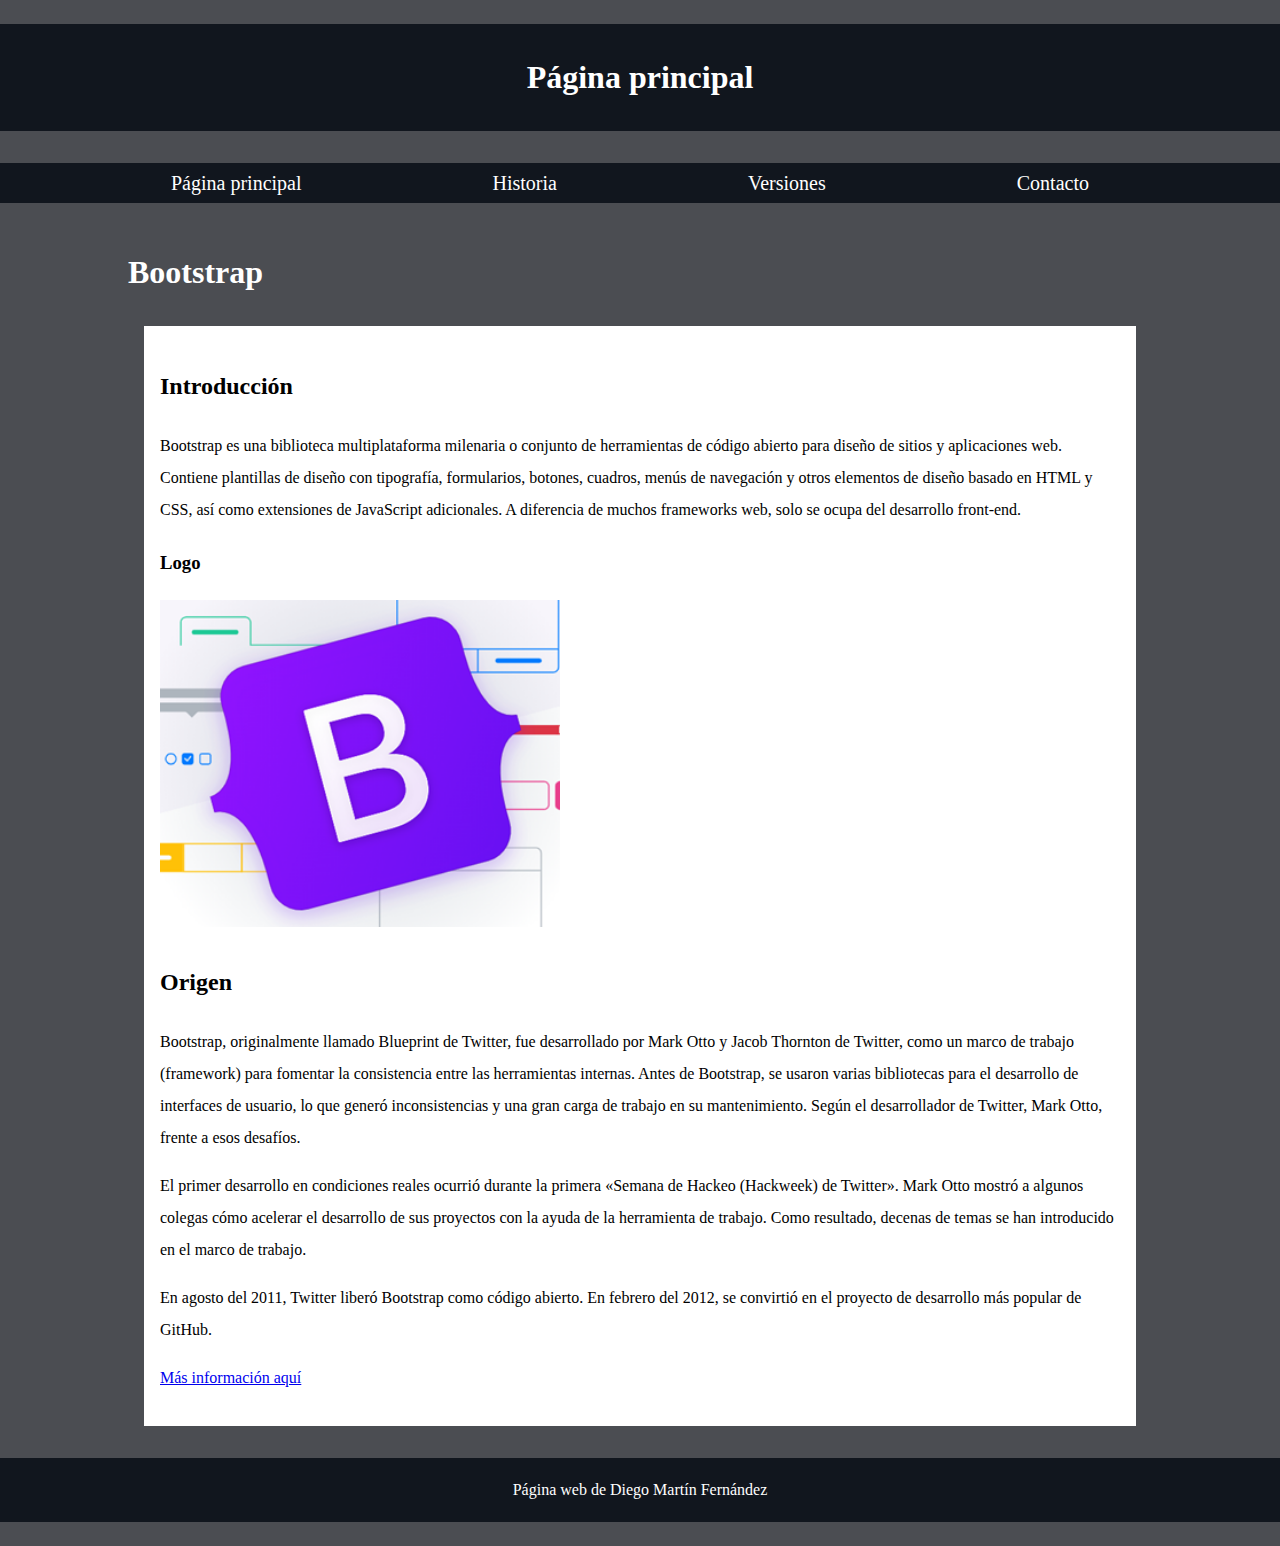
<file: index.html>
<!DOCTYPE HTML>
<html lang="es">

<head>
    <!-- Datos que describen el documento -->
    <meta charset="UTF-8" />
    <meta name="viewport" content="width=device-width, initial scale=1.0" />
    <meta name="keywords" content="Bootstrap" />
    <meta name="author" content="Diego Martín Fernández" />
    <meta name="description" content="Página web sobre Bootstrap, que es una biblioteca multiplataforma o conjunto de herramientas de código abierto para diseño de sitios y aplicaciones web." />
    <title>Bootstrap</title>
    <link rel="stylesheet" type="text/css" href="styles/estilo.css">
    <link rel="stylesheet" type="text/css" href="styles/layout.css">
</head>

<body>
    <header>
        <h1>Página principal</h1>
    </header>
    <nav>
        <a href="index.html" accesskey="I" tabindex="1">
            Página principal
        </a>

        <a href="historia.html" accesskey="H" tabindex="2">
            Historia
        </a>

        <a href="versiones.html" accesskey="V" tabindex="3">
            Versiones
        </a>

        <a href="contacto.html" accesskey="C" tabindex="4">
            Contacto
        </a>
    </nav>
    <main>
        <h1>Bootstrap</h1>
        <section>
            <h2>Introducción</h2>
            <p>
                Bootstrap es una biblioteca multiplataforma milenaria o conjunto de herramientas de código abierto 
                para diseño de sitios y aplicaciones web. Contiene plantillas de diseño con tipografía, formularios, 
                botones, cuadros, menús de navegación y otros elementos de diseño basado en HTML y CSS, así como 
                extensiones de JavaScript adicionales. A diferencia de muchos frameworks web, solo se ocupa del desarrollo front-end.
            </p>
            <h3>Logo</h3>
            <img src="multimedia/images/bootstrap-logo.png" alt="Logo_bootstrap" />    

            
            

            <h2>Origen</h2>
            <p>
                Bootstrap, originalmente llamado Blueprint de Twitter, fue desarrollado por Mark Otto y Jacob Thornton de Twitter, 
                como un marco de trabajo (framework) para fomentar la consistencia entre las herramientas internas. Antes de Bootstrap, 
                se usaron varias bibliotecas para el desarrollo de interfaces de usuario, lo que generó inconsistencias y una gran carga 
                de trabajo en su mantenimiento. Según el desarrollador de Twitter, Mark Otto, frente a esos desafíos.
            </p>
            <p>
                El primer desarrollo en condiciones reales ocurrió durante la primera «Semana de Hackeo (Hackweek) de Twitter».​ Mark Otto 
                mostró a algunos colegas cómo acelerar el desarrollo de sus proyectos con la ayuda de la herramienta de trabajo. Como resultado, 
                decenas de temas se han introducido en el marco de trabajo.
            </p>
            <p>
                En agosto del 2011, Twitter liberó Bootstrap como código abierto. En febrero del 2012, se convirtió en el proyecto de desarrollo 
                más popular de GitHub.
            </p>
            <p> <a href="https://es.wikipedia.org/wiki/Bootstrap_(framework)#Origen">Más información aquí</a></p>     
               
        </section>
    </main>

    <footer>
        <p>Página web de Diego Martín Fernández</p> 
    </footer>
</body>

</html>
</file>
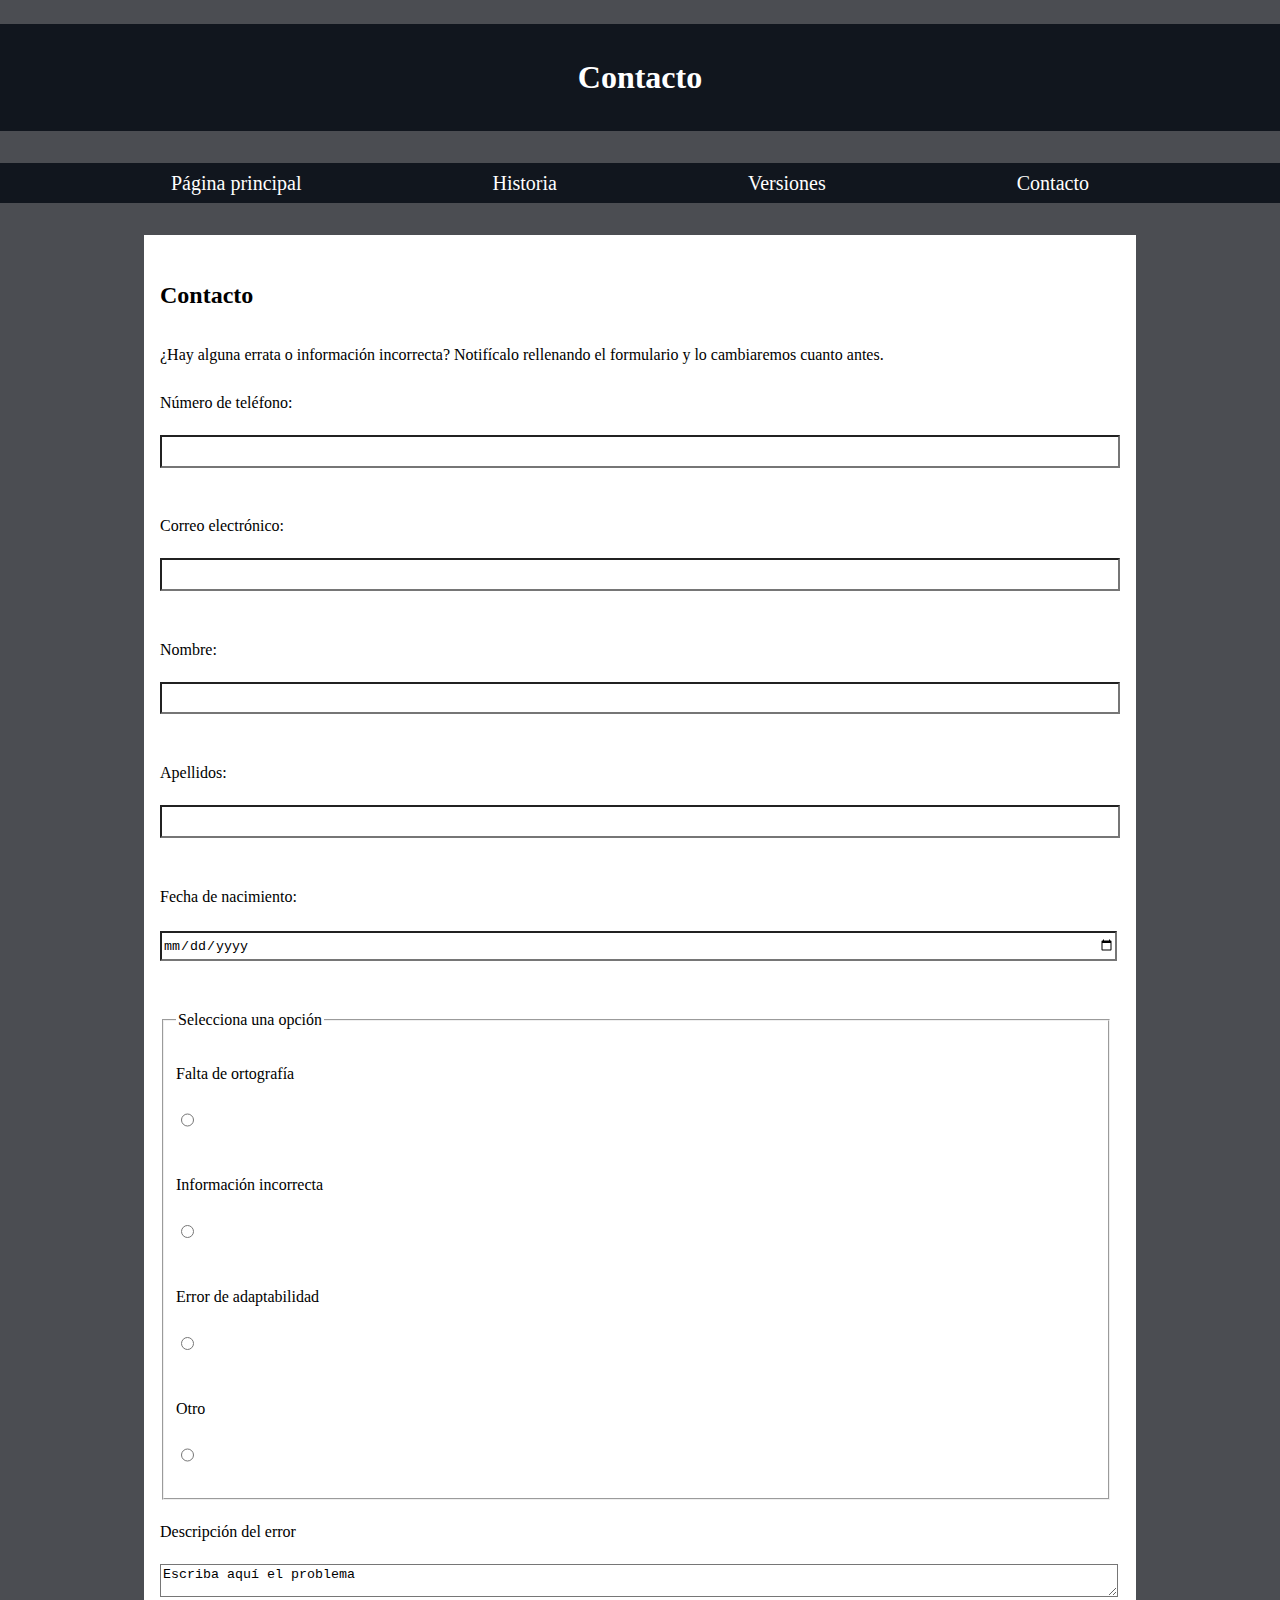
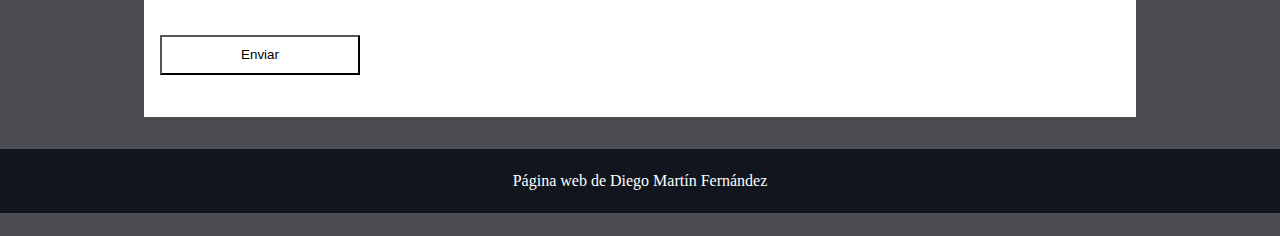
<file: contacto.html>
<!DOCTYPE HTML>
<html lang="es">

<head>
    <meta charset="UTF-8" />
    <meta name="viewport" content="width=device-width, initial scale=1.0" />
    <meta name="keywords" content="Bootstrap" />
    <meta name="author" content="Diego Martín Fernández" />
    <meta name="description"
        content="Página web sobre Bootstrap, que es una biblioteca multiplataforma o conjunto de herramientas de código abierto para diseño de sitios y aplicaciones web." />
    <title>Bootstrap</title>
    <link rel="stylesheet" type="text/css" href="styles/estilo.css">
    <link rel="stylesheet" type="text/css" href="styles/layout.css">
</head>

<body>
    <header>
        <h1>Contacto</h1>
    </header>
    <nav>
        <a href="./index.html" accesskey="I" tabindex="1">
            Página principal
        </a>

        <a href="./historia.html" accesskey="H" tabindex="2">
            Historia
        </a>

        <a href="./versiones.html" accesskey="V" tabindex="3">
            Versiones
        </a>

        <a href="./contacto.html" accesskey="C" tabindex="4">
            Contacto
        </a>
    </nav>
    <section>
        <h2>Contacto</h2>
        <p>¿Hay alguna errata o información incorrecta? Notifícalo rellenando el formulario y lo cambiaremos cuanto
            antes.</p>
        <form name="Formulario">

            <label for="telefono">Número de teléfono:</label>
            <p><input type="number" id="telefono"></p>

            <label for="email">Correo electrónico:</label>
            <p><input type="email" id="email"></p>

            <label for="nombre">Nombre:</label>
            <p><input type="text" id="nombre"></p>

            <label for="apellidos">Apellidos:</label>
            <p><input type="text" id="apellidos"></p>

            <label for="nacimiento">Fecha de nacimiento:</label>
            <p><input type="date" id="nacimiento"></p>

            <fieldset>
                <legend>Selecciona una opción</legend>

                <p><label for="ortografia">Falta de ortografía</label></p>
                <input type="radio" name="error_radio_button" id="ortografia" value="Falta_de_ortografía">


                <p><label for="info_incorrecta">Información incorrecta</label></p>
                <input type="radio" name="error_radio_button" id="info_incorrecta" value="Información_incorrecta">

                <p><label for="error_adaptabilidad">Error de adaptabilidad</label></p>
                <input type="radio" name="error_radio_button" id="error_adaptabilidad" value="Error_de_adaptabilidad">

                <p><label for="otro">Otro</label></p>
                <input type="radio" name="error_radio_button" id="otro" value="Otro">

            </fieldset>

            <p><label for="texto">Descripción del error</label></p>

            <textarea id="texto">Escriba aquí el problema</textarea>
            <input type="submit" value="Enviar" title="Enviar el formulario">
        </form>
    </section>
    <footer>
        <p>Página web de Diego Martín Fernández</p>
    </footer>

</body>

</html>
</file>
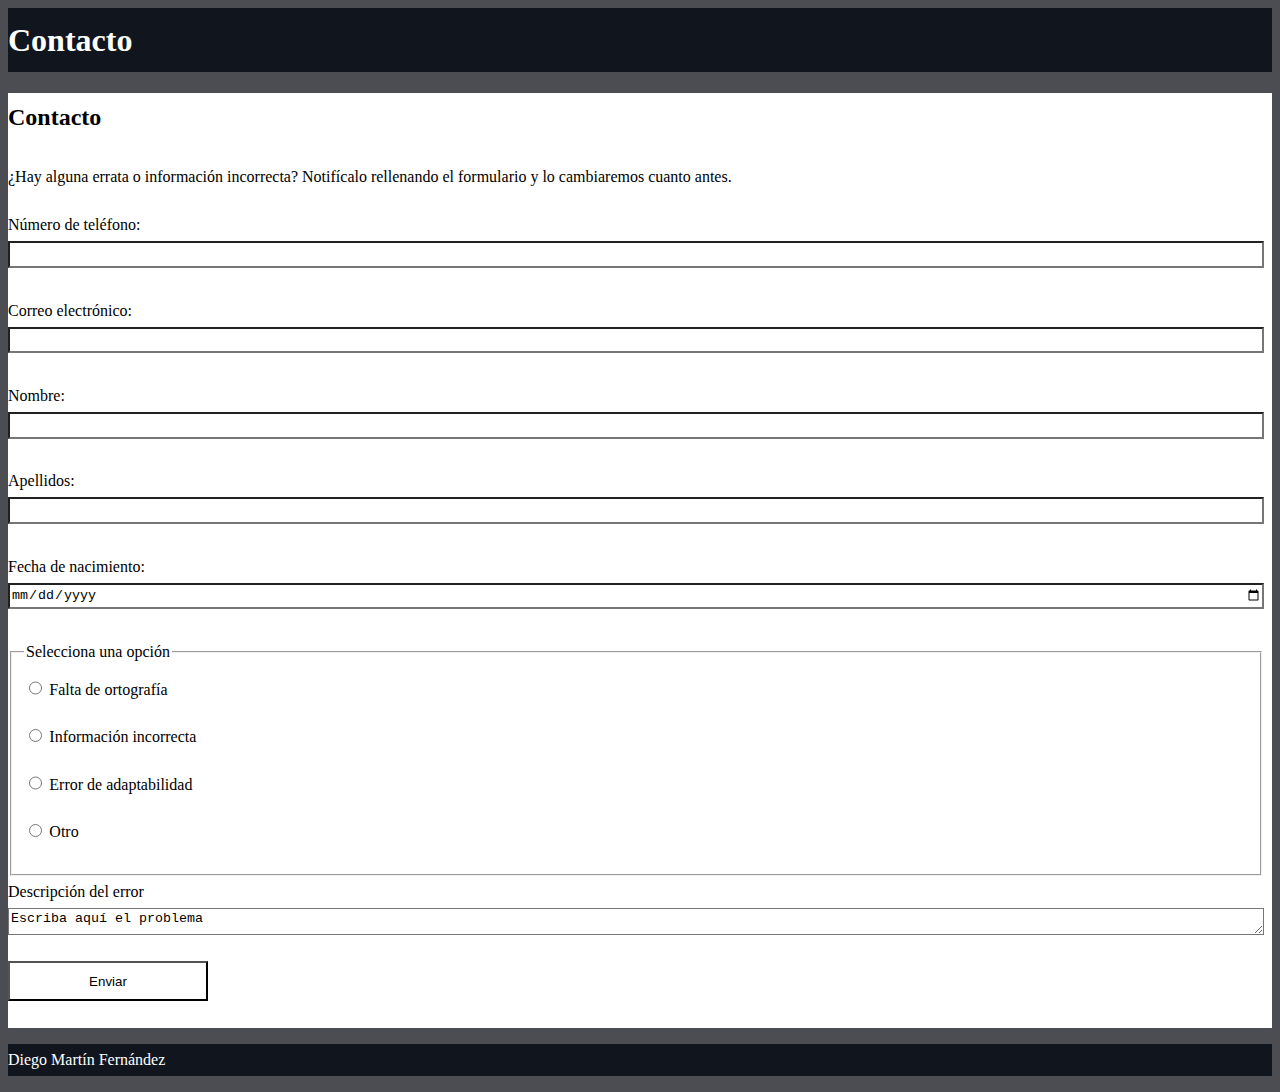
<file: cuestionario.html>
<html lang="es">

<head>
    <meta charset="UTF-8" />
    <meta name="viewport" content="width=device-width, initial scale=1.0" />
    <meta name="keywords" content="Bootstrap" />
    <meta name="author" content="Diego Martín Fernández" />
    <meta name="description"
        content="Página web sobre Bootstrap, que es una biblioteca multiplataforma o conjunto de herramientas de código abierto para diseño de sitios y aplicaciones web." />
    <title>Bootstrap</title>
    <link rel="stylesheet" type="text/css" href="styles/estilo.css">
</head>

<body>
    <header>
        <h1>Contacto</h1>
    </header>
    <nav>
      
    </nav>
    <section>
        <h2>Contacto</h2>
        <p>¿Hay alguna errata o información incorrecta? Notifícalo rellenando el formulario y lo cambiaremos cuanto
            antes.</p>
        <form name="Formulario">

            <label for="telefono">Número de teléfono:</label>
            <input type="number" id="telefono"><br>

            <label for="email">Correo electrónico:</label>
            <input type="email" id="email"><br>

            <label for="nombre">Nombre:</label>
            <input type="text" id="nombre"><br>

            <label for="apellidos">Apellidos:</label>
            <input type="text" id="apellidos"><br>

            <label for="nacimiento">Fecha de nacimiento:</label>
            <input type="date" id="nacimiento"><br>

            <fieldset>
                <legend>Selecciona una opción</legend>
                <input type="radio" name="error_radio_button" id="ortografia" value="Falta_de_ortografía">
                <label for="ortografia">Falta de ortografía</label><br>

                <input type="radio" name="error_radio_button" id="info_incorrecta" value="Información_incorrecta">
                <label for="info_incorrecta">Información incorrecta</label><br>

                <input type="radio" name="error_radio_button" id="error_adaptabilidad" value="Error_de_adaptabilidad">
                <label for="error_adaptabilidad">Error de adaptabilidad</label><br>

                <input type="radio" name="error_radio_button" id="otro" value="Otro">
                <label for="otro">Otro</label><br>

            </fieldset>

            <label for="texto">Descripción del error</label><br>

            <textarea id="texto">Escriba aquí el problema</textarea>
            <input type="submit" value="Enviar" title="Enviar el formulario">
        </form>
    </section>
    <footer>
        <p>Diego Martín Fernández</p>
    </footer>

</body>

</html>
</file>
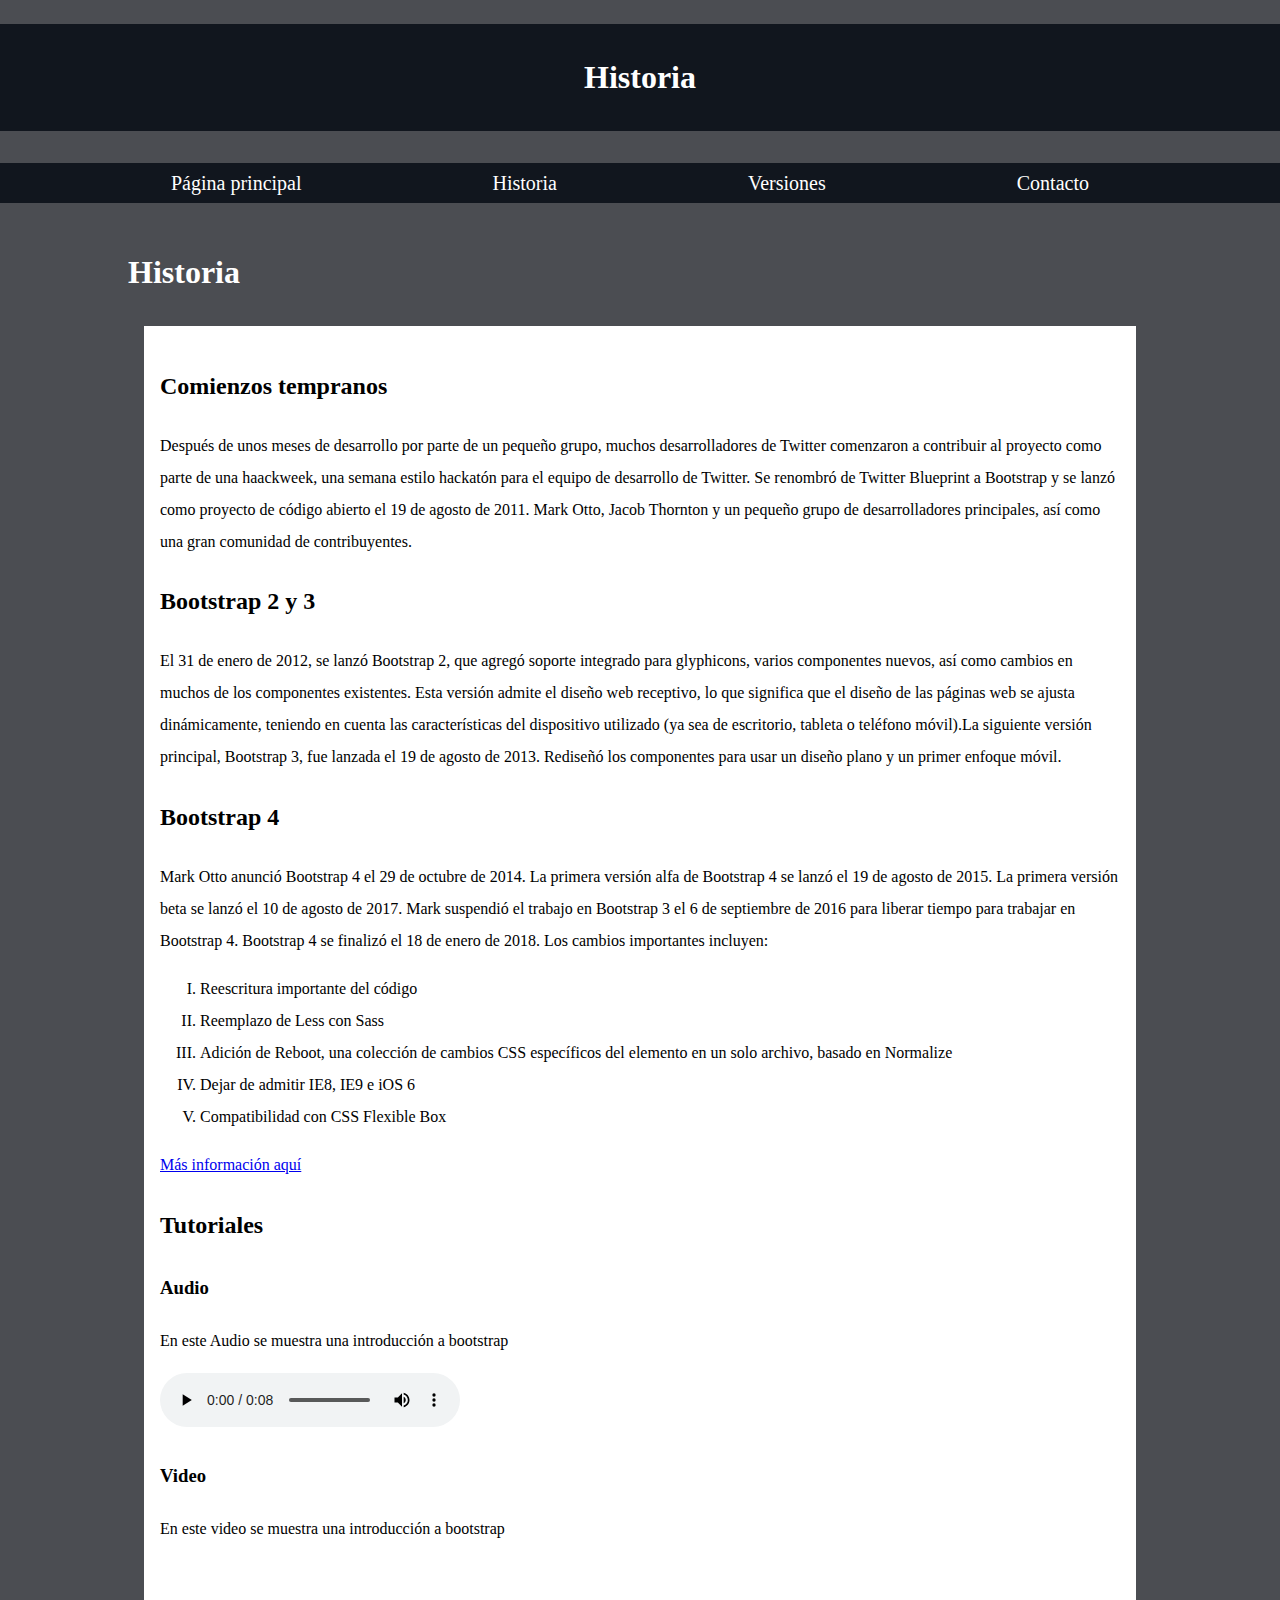
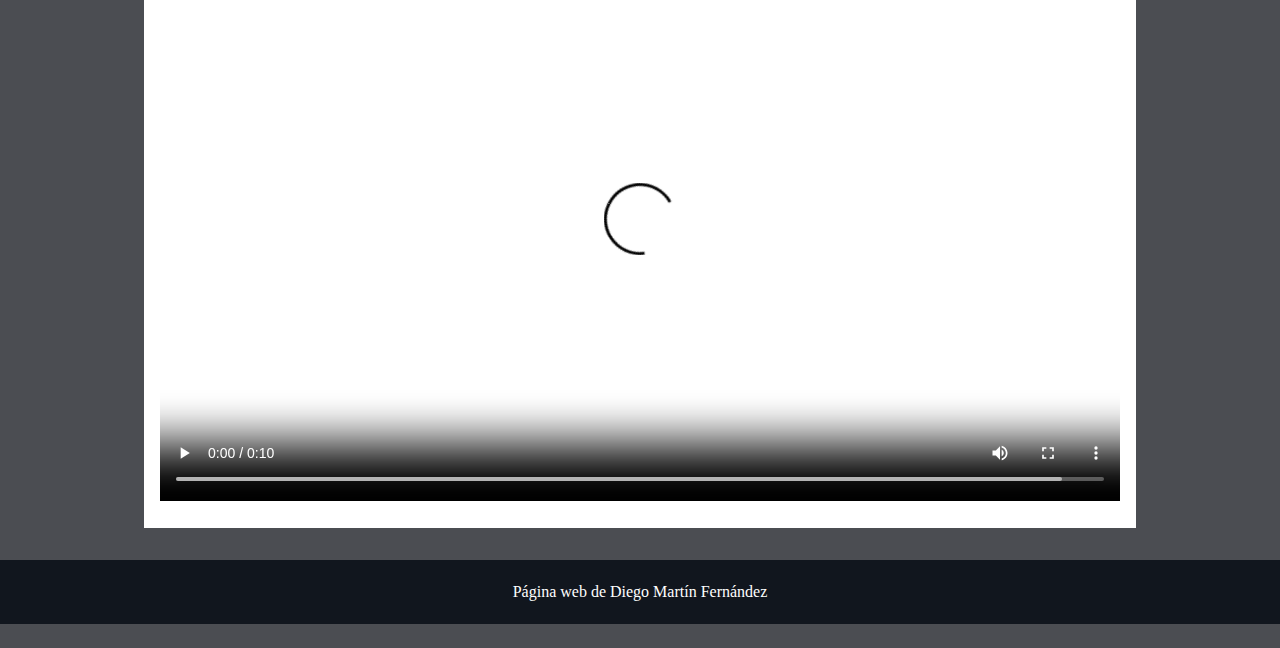
<file: historia.html>
<!DOCTYPE HTML>
<html lang="es">

<head>
    <!-- Datos que describen el documento -->
    <meta charset="UTF-8" />
    <meta name="viewport" content="width=device-width, initial scale=1.0" />
    <meta name="keywords" content="Bootstrap" />
    <meta name="author" content="Diego Martín Fernández" />
    <meta name="description" content="Página web sobre Bootstrap, que es una biblioteca multiplataforma o conjunto de herramientas de código abierto para diseño de sitios y aplicaciones web." />
    <title>Bootstrap</title>
    <link rel="stylesheet" type="text/css" href="styles/estilo.css">
    <link rel="stylesheet" type="text/css" href="styles/layout.css">
</head>

<body>
    <header>
        <h1>Historia</h1>
    </header>
    <nav>
        <a href="./index.html" accesskey="I" tabindex="1">
            Página principal
        </a>

        <a href="./historia.html" accesskey="H" tabindex="2">
            Historia
        </a>

        <a href="./versiones.html" accesskey="V" tabindex="3">
            Versiones
        </a>

        <a href="./contacto.html" accesskey="C" tabindex="4">
            Contacto
        </a>
    </nav>
    <main>
        <h1>Historia</h1>
        <section>
            <h2>Comienzos tempranos</h2>
            <p>
                Después de unos meses de desarrollo por parte de un pequeño grupo, muchos desarrolladores de Twitter comenzaron a contribuir 
                al proyecto como parte de una haackweek, una semana estilo hackatón para el equipo de desarrollo de Twitter. Se renombró de 
                Twitter Blueprint a Bootstrap y se lanzó como proyecto de código abierto el 19 de agosto de 2011.​ Mark Otto, Jacob Thornton 
                y un pequeño grupo de desarrolladores principales, así como una gran comunidad de contribuyentes.
            </p>
            <h2>Bootstrap 2 y 3</h2>
            <p>
                El 31 de enero de 2012, se lanzó Bootstrap 2, que agregó soporte integrado para glyphicons, varios componentes nuevos, así como 
                cambios en muchos de los componentes existentes. Esta versión admite el diseño web receptivo, lo que significa que el diseño de 
                las páginas web se ajusta dinámicamente, teniendo en cuenta las características del dispositivo utilizado (ya sea de escritorio, tableta o teléfono móvil).​ 
                La siguiente versión principal, Bootstrap 3, fue lanzada el 19 de agosto de 2013. Rediseñó los componentes para usar un diseño plano y un primer enfoque móvil.
            </p>
            <h2>Bootstrap 4</h2>
            <p>
                Mark Otto anunció Bootstrap 4 el 29 de octubre de 2014.​ La primera versión alfa de Bootstrap 4 se lanzó el 19 de agosto de 2015.​ La primera versión beta se 
                lanzó el 10 de agosto de 2017. Mark suspendió el trabajo en Bootstrap 3 el 6 de septiembre de 2016 para liberar tiempo para trabajar en Bootstrap 4. Bootstrap 
                4 se finalizó el 18 de enero de 2018.
                Los cambios importantes incluyen:
            </p>
                <ol>
                    <li>Reescritura importante del código</li>
                    <li>Reemplazo de Less con Sass</li>
                    <li>Adición de Reboot, una colección de cambios CSS específicos del elemento en un solo archivo, basado en Normalize</li>
                    <li>Dejar de admitir IE8, IE9 e iOS 6</li>
                    <li>Compatibilidad con CSS Flexible Box</li>
                </ol>
            
            <p> <a href="https://es.wikipedia.org/wiki/Bootstrap_(framework)#Historia">Más información aquí</a></p>

            <h2>Tutoriales</h2>
            

            <h3>Audio</h3>
            <p>En este Audio se muestra una introducción a bootstrap</p>
            <audio src="multimedia/audio/audio-bootstrap.mp3" controls ></audio>

            <h3>Video</h3>
            <p>En este video se muestra una introducción a bootstrap</p>
            <video src="multimedia/videos/video-bootstrap.mp4" controls preload="auto"></video>

            
        </section>
    
      
    </main>

    <footer>
        <p>Página web de Diego Martín Fernández</p> 
    </footer>
</body>

</html>
</file>
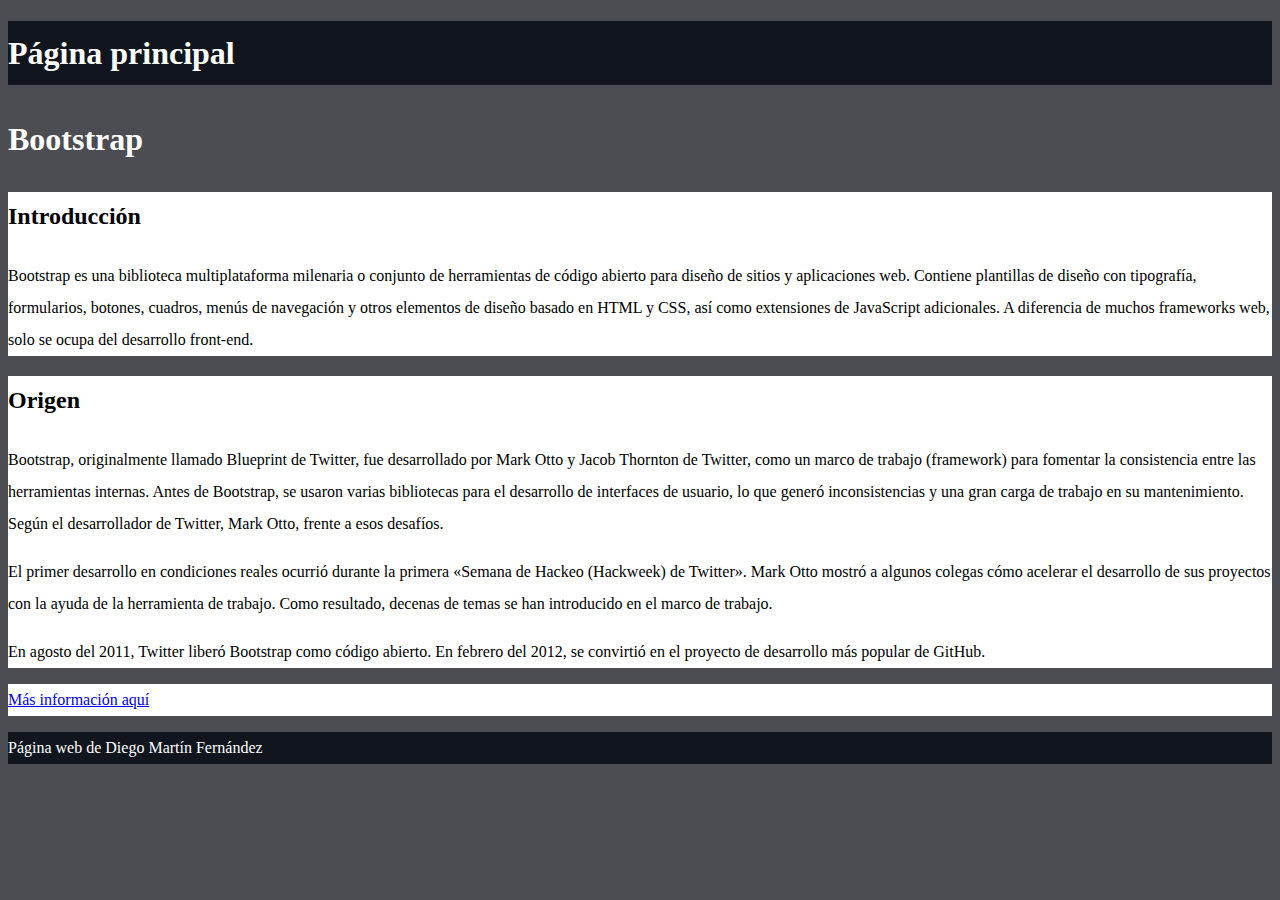
<file: intex.html>
<!DOCTYPE HTML>
<html lang="es">

<head>
    <!-- Datos que describen el documento -->
    <meta charset="UTF-8" />
    <meta name="viewport" content="width=device-width, initial scale=1.0" />
    <meta name="keywords" content="Bootstrap" />
    <meta name="author" content="Diego Martín Fernández" />
    <meta name="description" content="Página web sobre Bootstrap, que es una biblioteca multiplataforma o conjunto de herramientas de código abierto para diseño de sitios y aplicaciones web." />
    <title>Bootstrap</title>
    <link rel="stylesheet" type="text/css" href="styles/estilo.css">
</head>

<body>
    <header>
        <h1>Página principal</h1>
    </header>
    <nav>
      
    </nav>
    <main>
        <h1>Bootstrap</h1>
        <section>
            <h2>Introducción</h2>
            <p>
                Bootstrap es una biblioteca multiplataforma milenaria o conjunto de herramientas de código abierto 
                para diseño de sitios y aplicaciones web. Contiene plantillas de diseño con tipografía, formularios, 
                botones, cuadros, menús de navegación y otros elementos de diseño basado en HTML y CSS, así como 
                extensiones de JavaScript adicionales. A diferencia de muchos frameworks web, solo se ocupa del desarrollo front-end.
            </p>
            
        </section>
        <section>
            <h2>Origen</h2>
            <p>
                Bootstrap, originalmente llamado Blueprint de Twitter, fue desarrollado por Mark Otto y Jacob Thornton de Twitter, 
                como un marco de trabajo (framework) para fomentar la consistencia entre las herramientas internas. Antes de Bootstrap, 
                se usaron varias bibliotecas para el desarrollo de interfaces de usuario, lo que generó inconsistencias y una gran carga 
                de trabajo en su mantenimiento. Según el desarrollador de Twitter, Mark Otto, frente a esos desafíos.
            </p>
            <p>
                El primer desarrollo en condiciones reales ocurrió durante la primera «Semana de Hackeo (Hackweek) de Twitter».​ Mark Otto 
                mostró a algunos colegas cómo acelerar el desarrollo de sus proyectos con la ayuda de la herramienta de trabajo. Como resultado, 
                decenas de temas se han introducido en el marco de trabajo.
            </p>
            <p>
                En agosto del 2011, Twitter liberó Bootstrap como código abierto. En febrero del 2012, se convirtió en el proyecto de desarrollo 
                más popular de GitHub.
            </p>
        </section>
        <section>
            <p> <a href="https://es.wikipedia.org/wiki/Bootstrap_(framework)#Origen">Más información aquí</a></p>
        </section>
    </main>

    <footer>
        <p>Página web de Diego Martín Fernández</p> 
    </footer>
</body>

</html>
</file>
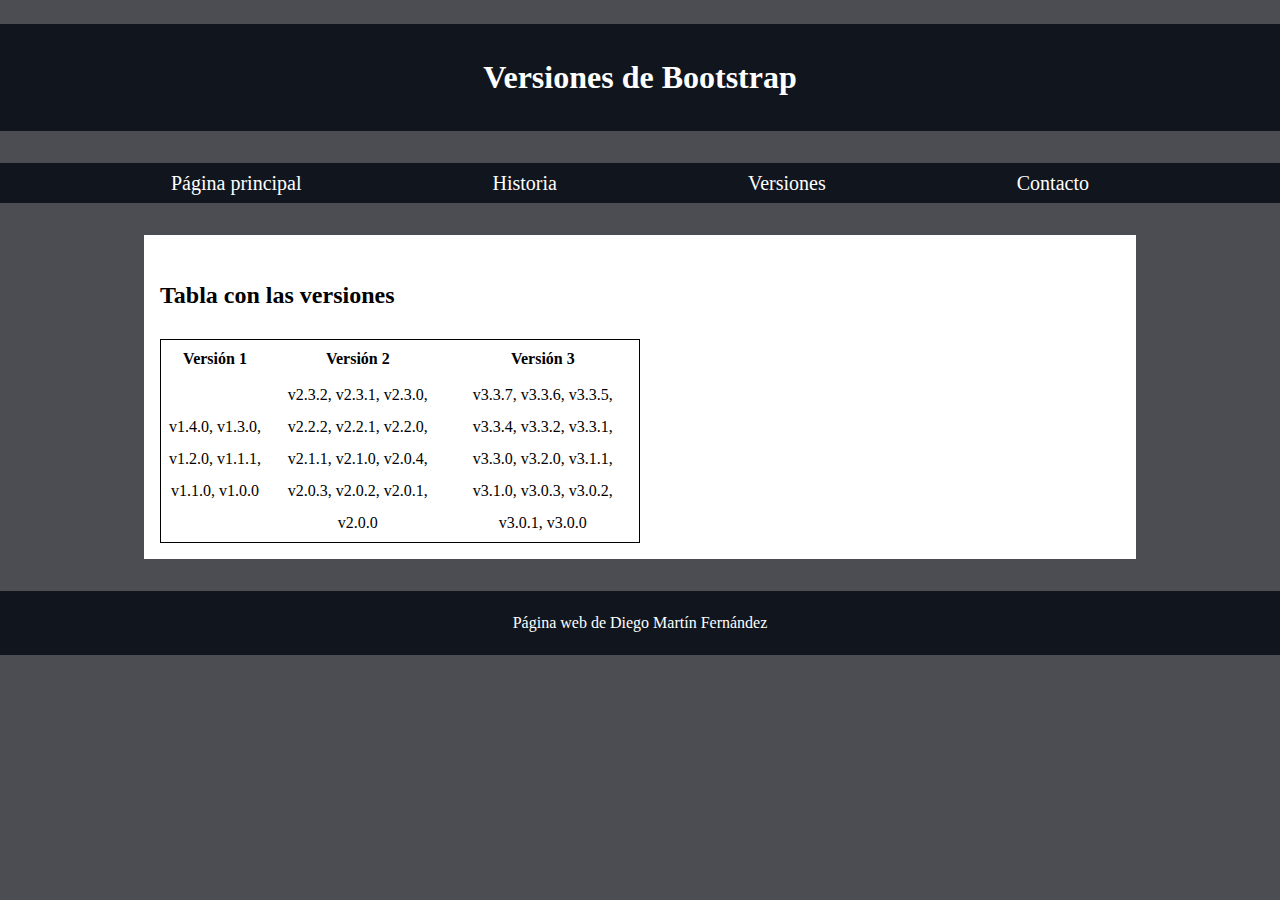
<file: versiones.html>
<!DOCTYPE HTML>
<html lang="es">

<head>
    <!-- Datos que describen el documento -->
    <meta charset="UTF-8" />
    <meta name="viewport" content="width=device-width, initial scale=1.0" />
    <meta name="keywords" content="Bootstrap" />
    <meta name="author" content="Diego Martín Fernández" />
    <meta name="description"
        content="Página web sobre Bootstrap, que es una biblioteca multiplataforma o conjunto de herramientas de código abierto para diseño de sitios y aplicaciones web." />
    <title>Bootstrap</title>
    <link rel="stylesheet" type="text/css" href="styles/estilo.css">
    <link rel="stylesheet" type="text/css" href="styles/layout.css">
</head>

<body>
    <header>
        <h1>Versiones de Bootstrap</h1>
    </header>
    <nav>
        <a href="./index.html" accesskey="I" tabindex="1">
            Página principal
        </a>

        <a href="./historia.html" accesskey="H" tabindex="2">
            Historia
        </a>

        <a href="./versiones.html" accesskey="V" tabindex="3">
            Versiones
        </a>

        <a href="./contacto.html" accesskey="C" tabindex="4">
            Contacto
        </a>
    </nav>
    <main>
       
        <section>
            <h2>Tabla con las versiones</h2>
            <table>

                <tr>
                    <th>Versión 1</th>
                    <th>Versión 2</th>
                    <th>Versión 3</th>
                </tr>
                

                <tr>
                    
                    <td>v1.4.0, v1.3.0, v1.2.0, v1.1.1, v1.1.0, v1.0.0
                    </td>
               
                    <td>v2.3.2, v2.3.1,
                        v2.3.0, v2.2.2, v2.2.1, v2.2.0, v2.1.1, v2.1.0, v2.0.4, v2.0.3, v2.0.2, v2.0.1, v2.0.0
                    </td>
               
                    <td>v3.3.7,
                        v3.3.6, v3.3.5, v3.3.4, v3.3.2, v3.3.1, v3.3.0, v3.2.0, v3.1.1, v3.1.0, v3.0.3, v3.0.2, v3.0.1,
                        v3.0.0
                    </td>
                </tr>
                
                
               
            </table>
        </section>
    </main>

    <footer>
        <p>Página web de Diego Martín Fernández</p>
    </footer>
</body>

</html>
</file>
<file: styles/estilo.css>
/*Estilos globales*/

/*Especificidad : 001*/
header, footer, nav {
    /*Colores*/
    background-color: rgb(17, 22, 30);
    color: white;
 
}

/*----------------- Body -----------------*/
/*Especificidad : 001*/
body{
    /*Letra*/
    font-family: "Comic Sans MS", "Comic Sans", cursive;
    line-height: 2;
    /*Color*/
    background-color: rgb(75, 77, 82);
    color:black;
}
/*Especificidad : 001*/
h1 {
    color:white;
}

/* ---------------- Nav ---------------*/

/*Especificidad : 002*/
nav > a{
    font-size: 1.25em;
    text-decoration: none;
    color: white;
    background-color: rgb(17, 22, 30);
    
}

/*Especificidad : 012*/
nav > a:hover {
    color: #1fbbb3;
    background-color: rgb(17, 22, 30);
}

/*----------------- Section -----------------*/
/*Especificidad : 001*/
section{
    /*Color*/
    color:black;
    background-color: white;
}

/*------------------ Table ------------------*/
/*Especificidad : 001*/
table{
    width: 50%;
    border: 0.1em solid;
    text-align: center;
}

/*------------------ List --------------------*/
/*Especificidad : 001*/
ol{
    list-style-type: upper-roman;
}

/*-------------------- Formulario --------------*/
/*Especificidad : 001*/
input, textarea {
    background-color:white;
    color: black;
    width: 100%;
    height: 2em;
    margin-bottom: 2em;
}

/*Botones radio del formulario*/
/*Especificidad : 011*/
input[type=radio]{
    width: 1em;
    height: 1em;
}

/*Boton enviar*/
/*Especificidad : 011*/
input[type=submit]{
    width: 15em;
    height: 3em;
}

/*Especificidad : 001*/
form{
    margin-right: 0.5em;
}

/*-------------- Multimedia --------------*/
/*Especificidad : 001*/
img {
    width: 100%;
    max-width: 400px;
    height: auto;
}

/*Especificidad : 001*/
video{
    max-width: 100%;
    height: auto;
}
</file>
<file: styles/layout.css>
/*Estilos globales*/

/*Especificidad : 001*/
header, footer, nav {

    /*Estilo*/
    display: flex;
    justify-content: space-evenly;
    align-items: center;
    /*Margenes*/
    margin: 1em -12.5% 1em -12.5%;
}

/*----------------- Body -----------------*/
/*Especificidad : 001*/
body{

    display: grid;
    /*Margenes*/
    margin-left: 10%;
    margin-right: 10%;
}

/* ---------------- Nav ---------------*/

/*Especificidad : 002*/
nav > a{
    margin-right: 1em; 
}


/*----------------- Section -----------------*/
/*Especificidad : 001*/
section{
    /*Margen*/
    margin: 1em;
    padding: 1em;
}
</file>
